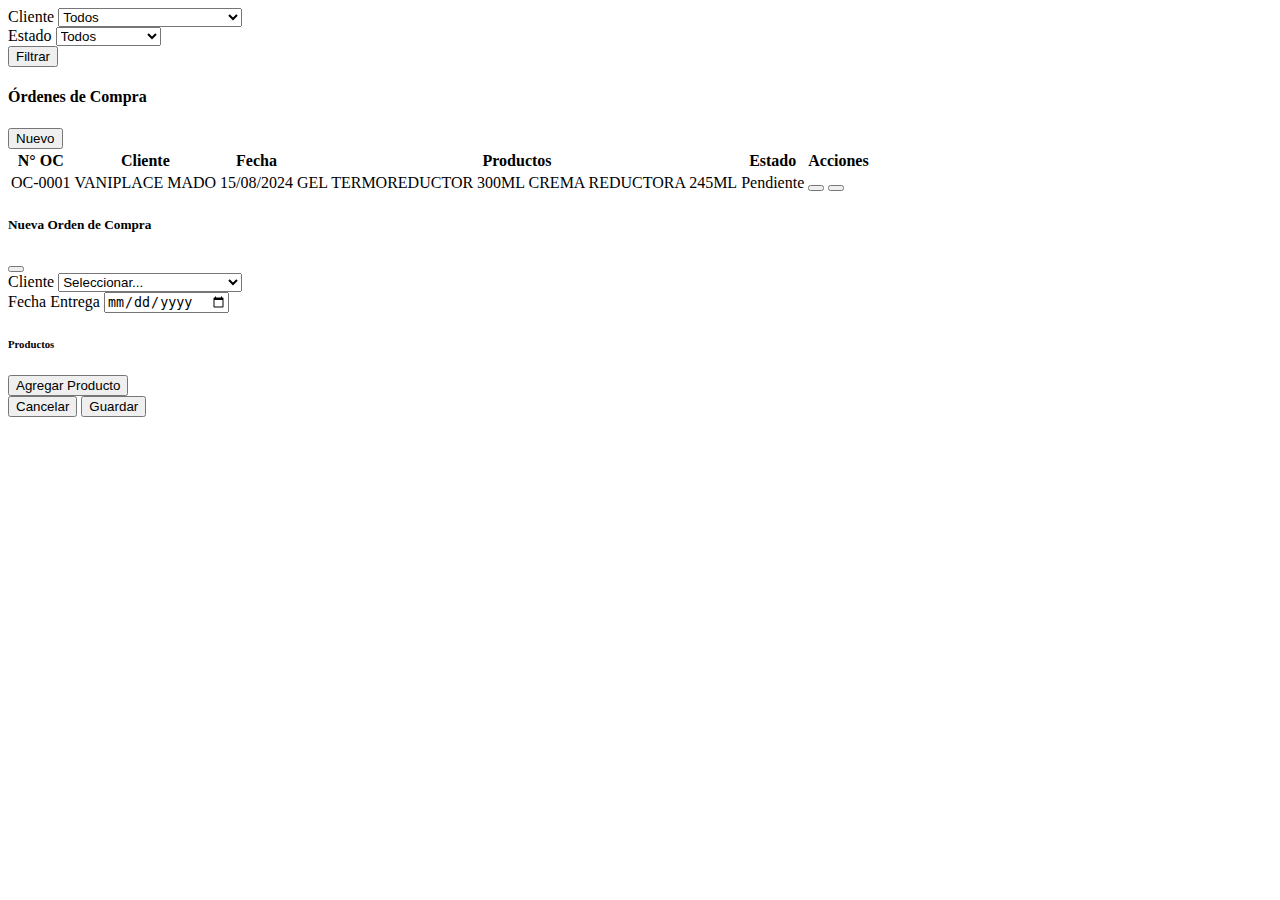
<file: frontend-dalintex/ordenes-compra.html>
<!DOCTYPE html>
<html lang="es">
<head>
    <meta charset="UTF-8">
    <title>DALINTEX | Gestión de Pedidos</title>
    <!-- Mismos includes que ingreso-articulos.html -->
</head>
<body class="bg-light">
    <!-- Mismo navbar -->

    <div class="container mt-4">
        <!-- Filtros -->
        <div class="card mb-4 shadow-sm">
            <div class="card-body">
                <div class="row g-3">
                    <div class="col-md-4">
                        <label class="form-label">Cliente</label>
                        <select class="form-select" id="filtro-cliente">
                            <option value="">Todos</option>
                            <option>VANIPLACE MADO</option>
                            <option>VANIPLACE X PAYSANDU</option>
                        </select>
                    </div>
                    <div class="col-md-4">
                        <label class="form-label">Estado</label>
                        <select class="form-select" id="filtro-estado">
                            <option value="">Todos</option>
                            <option>Pendiente</option>
                            <option>Realizable</option>
                            <option>No Realizable</option>
                            <option>Ejecutable</option>
                        </select>
                    </div>
                    <div class="col-md-4 d-flex align-items-end">
                        <button id="btn-filtrar" class="btn btn-primary w-100">
                            <i class="bi bi-funnel"></i> Filtrar
                        </button>
                    </div>
                </div>
            </div>
        </div>

        <!-- Listado de Pedidos -->
        <div class="card shadow">
            <div class="card-header bg-white d-flex justify-content-between align-items-center">
                <h4 class="mb-0">
                    <i class="bi bi-list-check"></i> Órdenes de Compra
                </h4>
                <button class="btn btn-success" data-bs-toggle="modal" data-bs-target="#modal-nuevo-pedido">
                    <i class="bi bi-plus-circle"></i> Nuevo
                </button>
            </div>
            <div class="card-body">
                <div class="table-responsive">
                    <table class="table table-hover">
                        <thead>
                            <tr>
                                <th>N° OC</th>
                                <th>Cliente</th>
                                <th>Fecha</th>
                                <th>Productos</th>
                                <th>Estado</th>
                                <th>Acciones</th>
                            </tr>
                        </thead>
                        <tbody>
                            <!-- Ejemplo de fila -->
                            <tr>
                                <td>OC-0001</td>
                                <td>VANIPLACE MADO</td>
                                <td>15/08/2024</td>
                                <td>
                                    <span class="badge bg-info">GEL TERMOREDUCTOR 300ML</span>
                                    <span class="badge bg-info">CREMA REDUCTORA 245ML</span>
                                </td>
                                <td><span class="badge bg-warning">Pendiente</span></td>
                                <td>
                                    <button class="btn btn-sm btn-outline-primary">
                                        <i class="bi bi-eye"></i>
                                    </button>
                                    <button class="btn btn-sm btn-outline-success">
                                        <i class="bi bi-check-circle"></i>
                                    </button>
                                </td>
                            </tr>
                        </tbody>
                    </table>
                </div>
            </div>
        </div>
    </div>

    <!-- Modal Nuevo Pedido -->
    <div class="modal fade" id="modal-nuevo-pedido" tabindex="-1">
        <div class="modal-dialog modal-lg">
            <div class="modal-content">
                <div class="modal-header">
                    <h5 class="modal-title">Nueva Orden de Compra</h5>
                    <button type="button" class="btn-close" data-bs-dismiss="modal"></button>
                </div>
                <div class="modal-body">
                    <form id="form-nuevo-pedido">
                        <div class="row g-3">
                            <div class="col-md-6">
                                <label class="form-label">Cliente</label>
                                <select class="form-select" required>
                                    <option value="">Seleccionar...</option>
                                    <option>VANIPLACE MADO</option>
                                    <option>VANIPLACE X PAYSANDU</option>
                                </select>
                            </div>
                            <div class="col-md-6">
                                <label class="form-label">Fecha Entrega</label>
                                <input type="date" class="form-control" required>
                            </div>
                            <div class="col-12">
                                <h6 class="mt-3">Productos</h6>
                                <div id="productos-container">
                                    <!-- Productos dinámicos -->
                                </div>
                                <button type="button" id="btn-add-producto" class="btn btn-sm btn-outline-primary mt-2">
                                    <i class="bi bi-plus"></i> Agregar Producto
                                </button>
                            </div>
                        </div>
                    </form>
                </div>
                <div class="modal-footer">
                    <button type="button" class="btn btn-secondary" data-bs-dismiss="modal">Cancelar</button>
                    <button type="submit" form="form-nuevo-pedido" class="btn btn-primary">Guardar</button>
                </div>
            </div>
        </div>
    </div>

    <!-- Mismo footer y scripts -->
</body>
</html>
</file>
